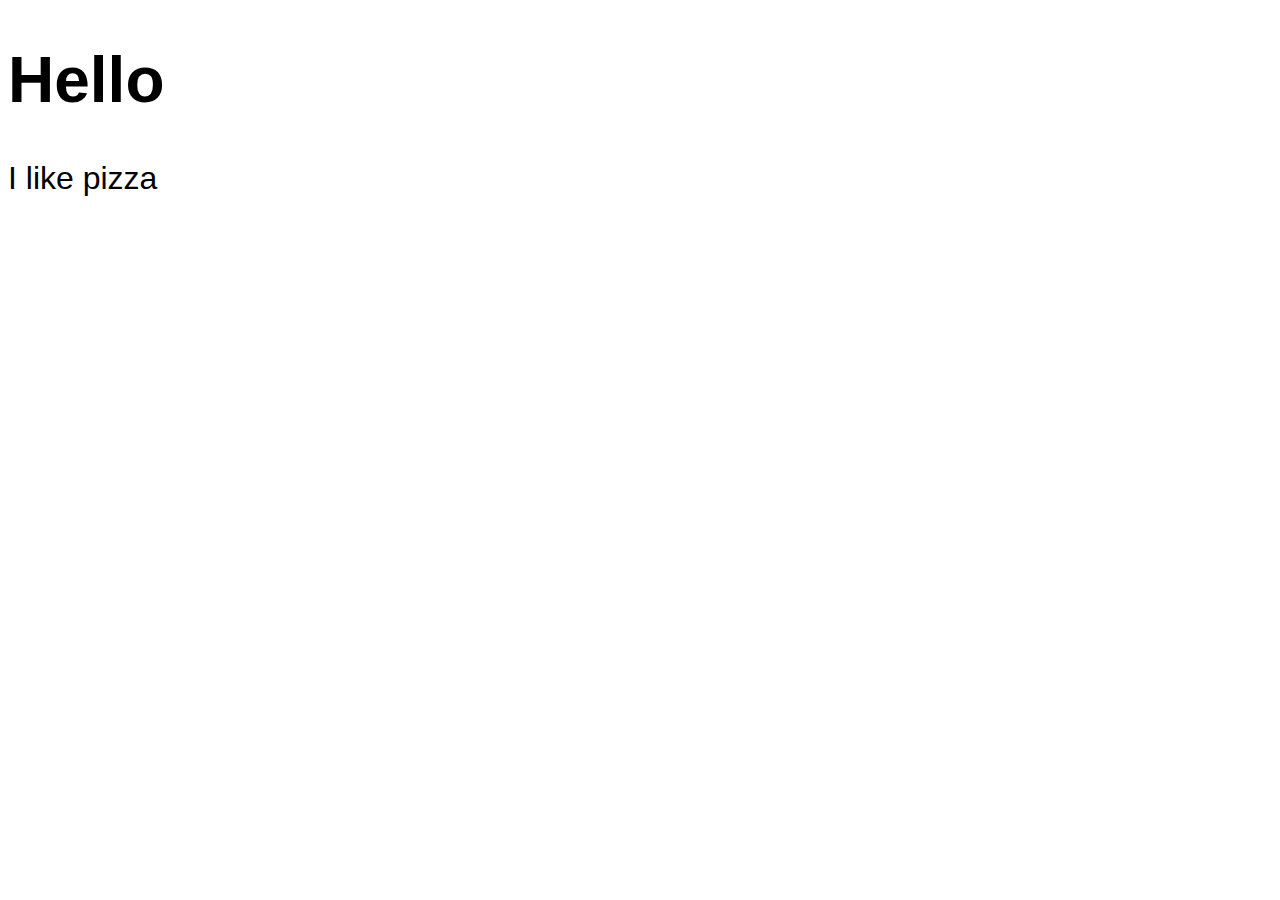
<file: JavaScript/01_beginner/index.html>
<!DOCTYPE html>
<html lang="en">
<head>
    <meta charset="UTF-8">
    <meta name="viewport" content="width=device-width, initial-scale=1.0">
    <title>My Website</title>
    <link rel="stylesheet" href="./style.css">
</head>
<body>
    <h1 id="myH1"></h1>
    <p id="myP"></p>
    <script src="./index.js"></script>
</body>
</html>
</file>
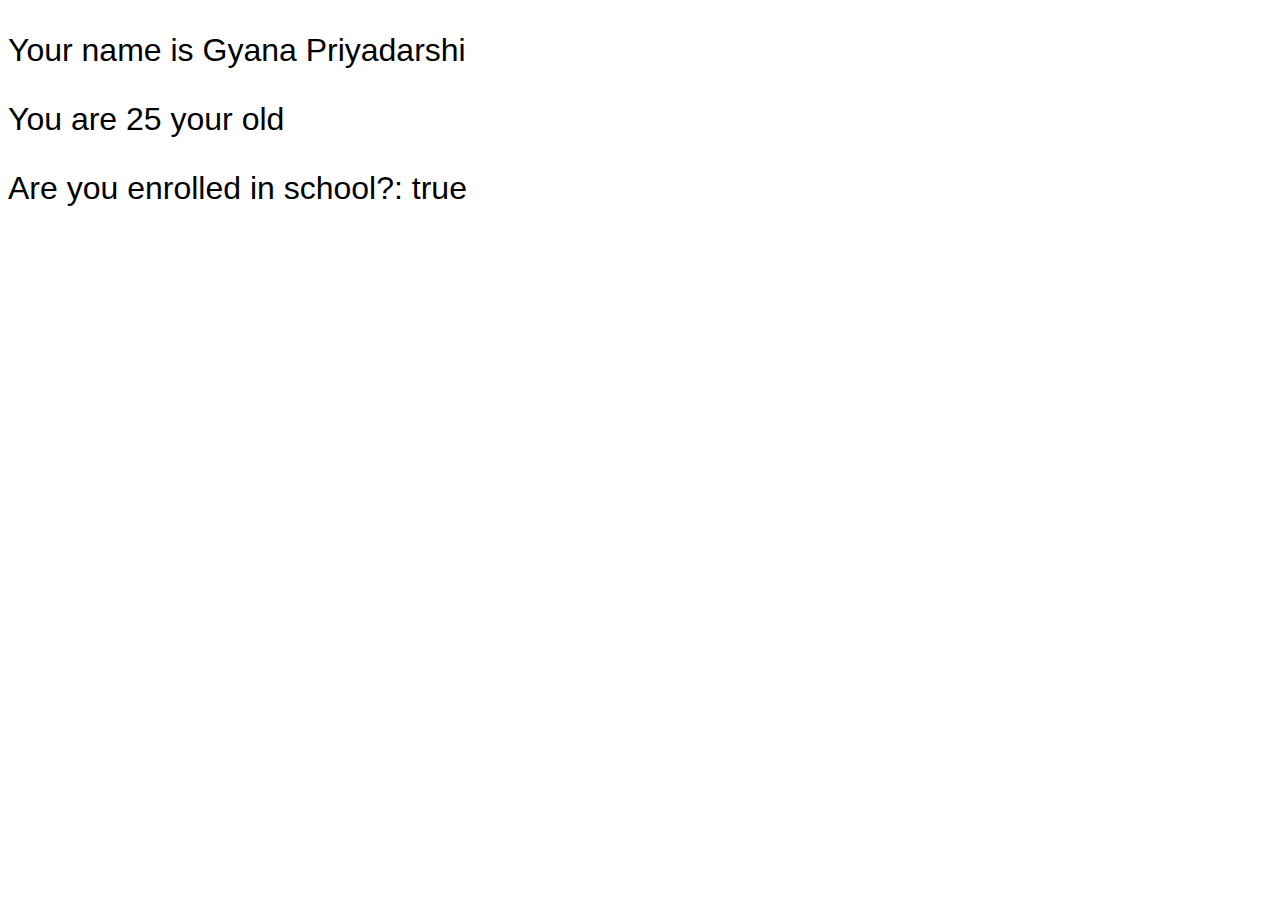
<file: JavaScript/02_variables/index.html>
<!DOCTYPE html>
<html lang="en">
<head>
    <meta charset="UTF-8">
    <meta name="viewport" content="width=device-width, initial-scale=1.0">
    <title>My Website</title>
    <link rel="stylesheet" href="./style.css">
</head>
<body>
    <p id="p1"></p>
    <p id="p2"></p>
    <p id="p3"></p>



    <script src="./index.js"></script>
</body>
</html>
</file>
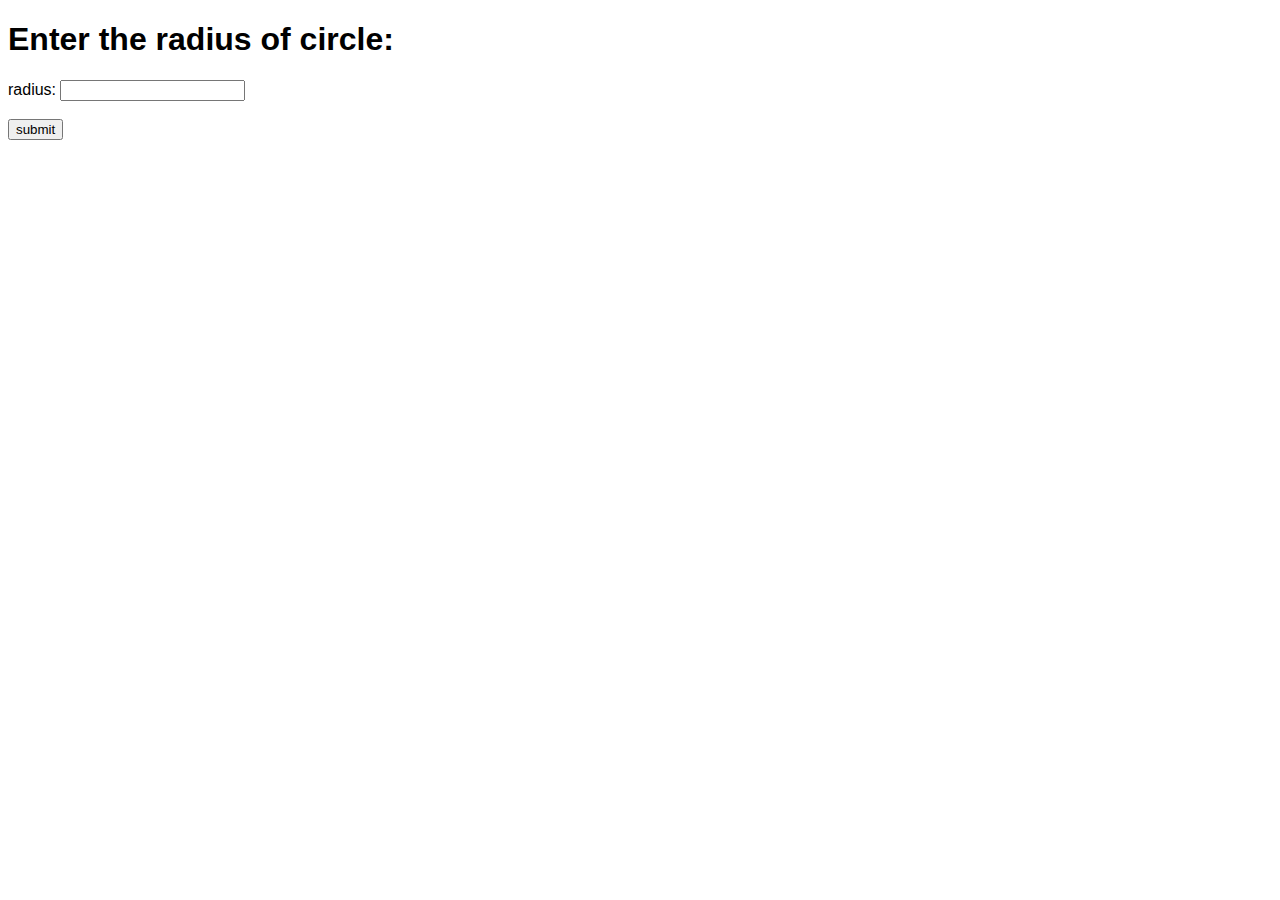
<file: JavaScript/06_const/index.html>
<!DOCTYPE html>
<html lang="en">
<head>
    <meta charset="UTF-8">
    <meta name="viewport" content="width=device-width, initial-scale=1.0">
    <title>My Website</title>
    <link rel="stylesheet" href="./style.css">
</head>
<body>
    <h1 id="myH1">Enter the radius of circle: </h1>
    <label>radius: </label>
    <input type="text" id="myText"><br><br>
    <button id="mySubmit">submit</button>
    <h3 id="myH3"> </h3>

    <script src="./index.js"></script>
</body>
</html>
</file>
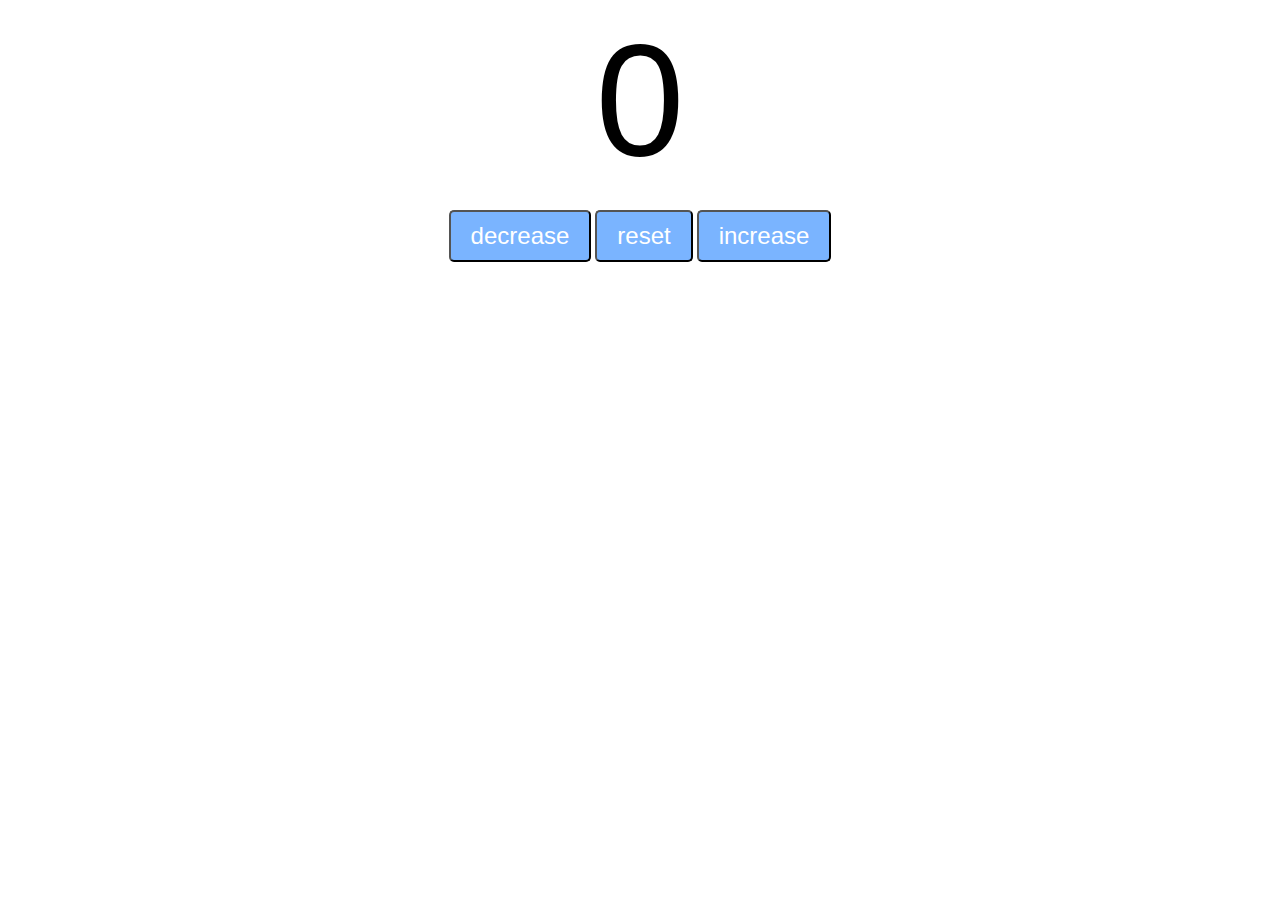
<file: JavaScript/07_counter_program/index.html>
<!DOCTYPE html>
<html lang="en">
<head>
    <meta charset="UTF-8">
    <meta name="viewport" content="width=device-width, initial-scale=1.0">
    <title>My Website</title>
    <link rel="stylesheet" href="./style.css">
</head>
<body>
    <label id="countLabel">0</label><br>
    <div id="btnCointainer">
        <button id="decreaseBtn" class="buttons">decrease</button>
        <button id="resetBtn" class="buttons">reset</button>
        <button id="increaseBtn" class="buttons" >increase</button>
    </div>

    <script src="./index.js"></script>
</body>
</html>
</file>
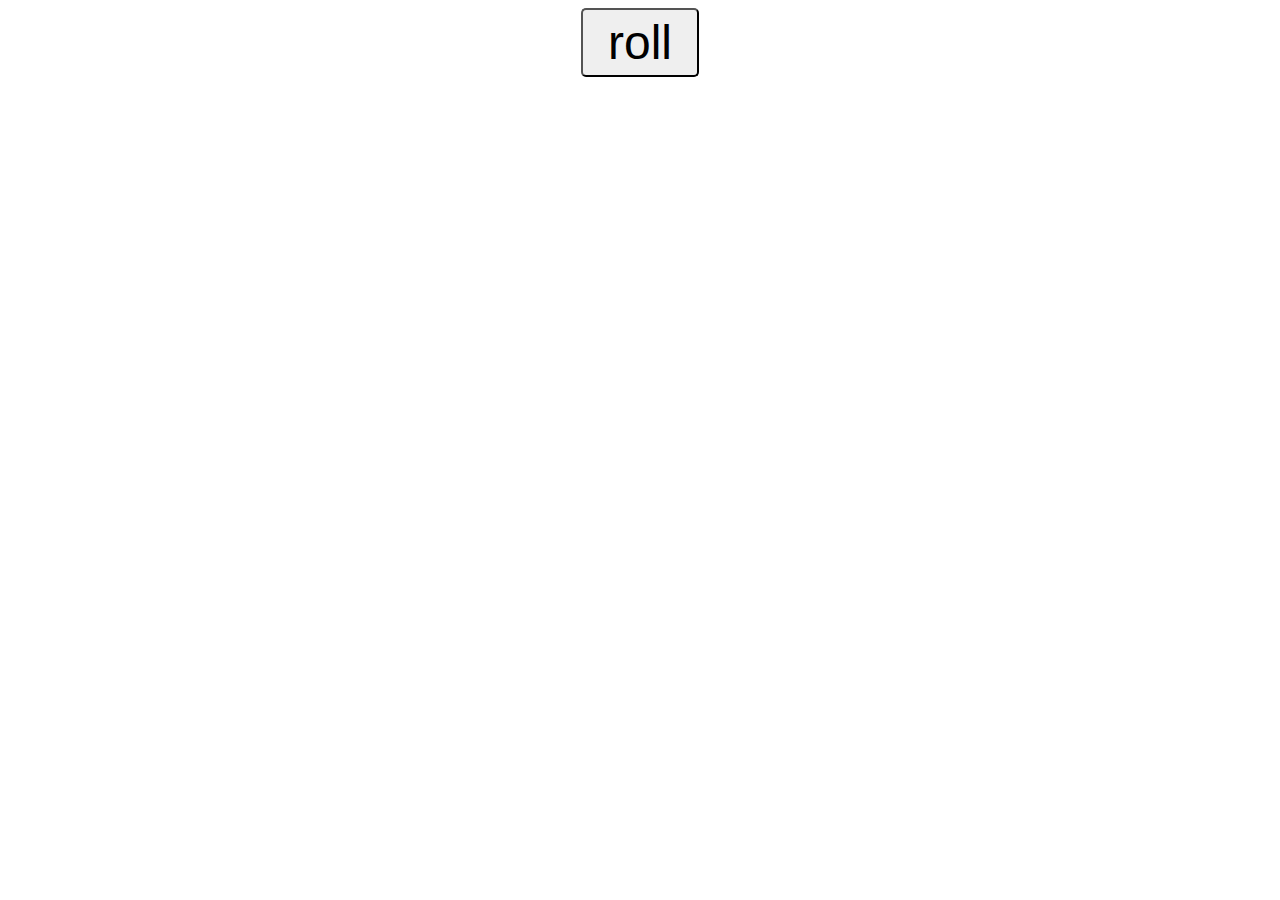
<file: JavaScript/09_random_number_generator/index.html>
<!DOCTYPE html>
<html lang="en">
<head>
    <meta charset="UTF-8">
    <meta name="viewport" content="width=device-width, initial-scale=1.0">
    <title>My Website</title>
    <link rel="stylesheet" href="./style.css">
</head>
<body>
    <button id="myButton">roll</button><br>
    <label id="labell" class="myLabel"></label><br>
    <label id="label2" class="myLabel"></label><br>
    <label id="label3" class="myLabel"></label><br>
    <script src="./index.js"></script>
</body>
</html>
</file>
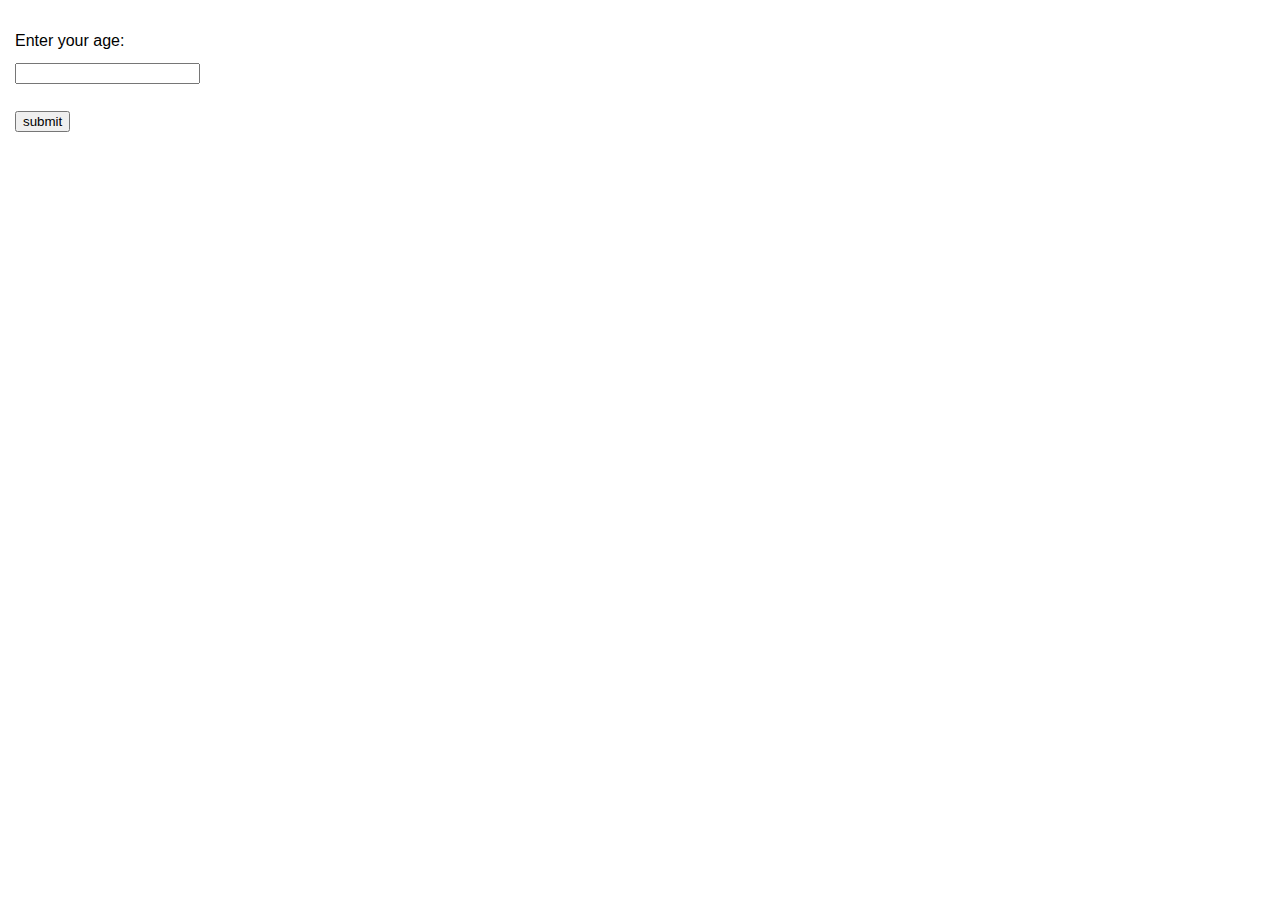
<file: JavaScript/10_if_statements/index.html>
<!DOCTYPE html>
<html lang="en">
<head>
    <meta charset="UTF-8">
    <meta name="viewport" content="width=device-width, initial-scale=1.0">
    <title>My Website</title>
    <link rel="stylesheet" href="./style.css">
</head>
<body>
    <label>Enter your age: </label><br>
    <input type="text" id="myText"><br>
    <button type="submit" id="mySubmit">submit</button>
    <p id="resultElement"></p>
    <script src="./index.js"></script>
</body>
</html>
</file>
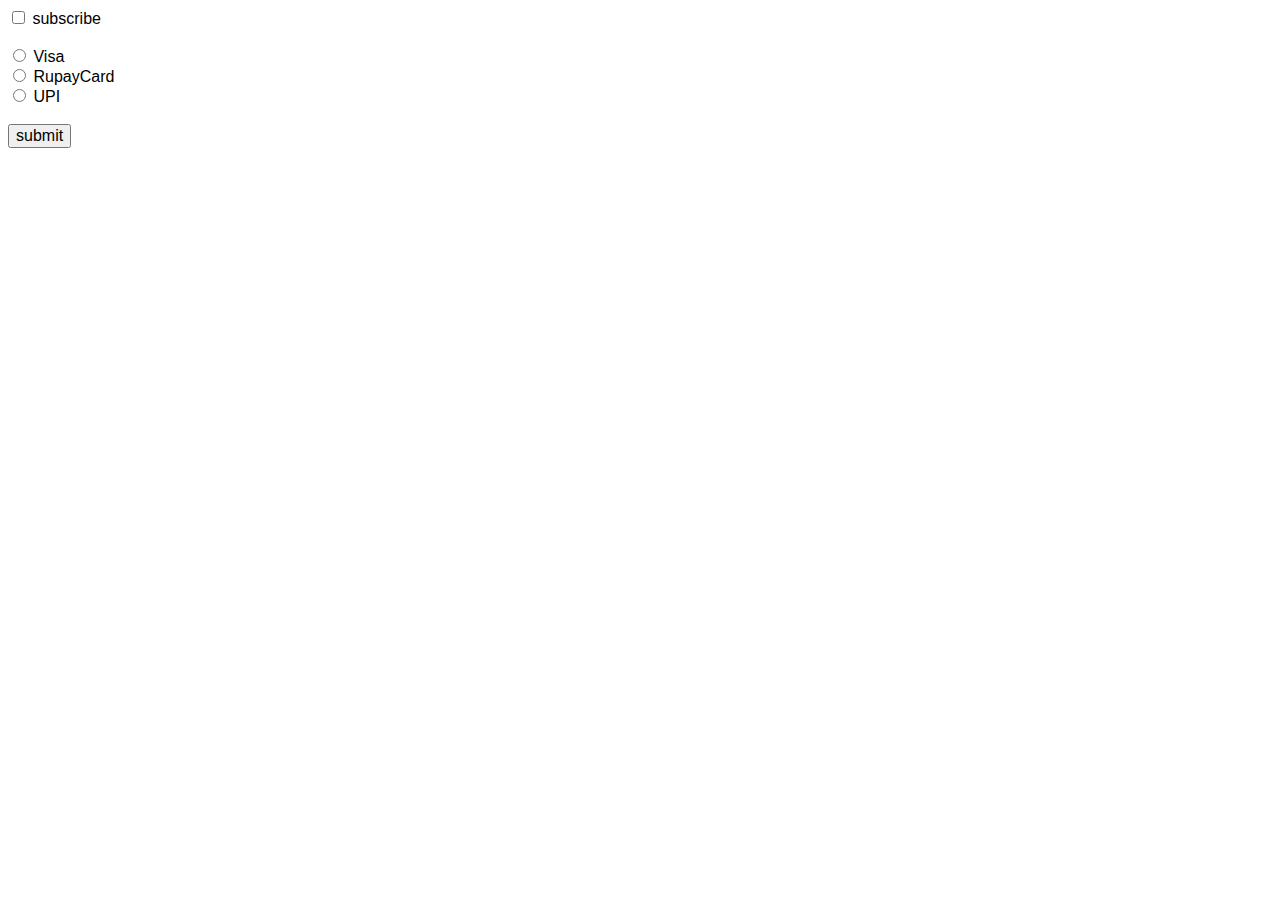
<file: JavaScript/11_checked_property/index.html>
<!DOCTYPE html>
<html lang="en">
<head>
    <meta charset="UTF-8">
    <meta name="viewport" content="width=device-width, initial-scale=1.0">
    <title>My Website</title>
    <link rel="stylesheet" href="./style.css">
</head>
<body>
    <input type="checkbox" id="myCheckBox" >
    <label for="myCheckBox">subscribe</label><br><br>

    <input type="radio" id="visaBtn" name="payment">
    <label for="visaBtn">Visa</label><br>

    <input type="radio" id="rupayCardBtn" name="payment">
    <label for="rupayCardBtn">RupayCard</label><br>

    <input type="radio" id="upiBtn" name="payment">
    <label for="upiBtn">UPI</label><br><br>

    <button type="submit" id="mySubmit">submit</button>

    <p id="subResult"></p>
    <p id="paymentResult"></p>

    <script src="./index.js"></script>
</body>
</html>
</file>
<file: JavaScript/01_beginner/style.css>
body {
    font-family: Verdana, Geneva, Tahoma, sans-serif;
    font-size: 2em;
}
</file>
<file: JavaScript/02_variables/style.css>
body {
    font-family: Verdana, Geneva, Tahoma, sans-serif;
    font-size: 2em;
}
</file>
<file: JavaScript/06_const/style.css>
body {
    font-family: Verdana, Geneva, Tahoma, sans-serif;
}
</file>
<file: JavaScript/07_counter_program/style.css>
#countLabel {
    display: block;
    text-align: center;
    font-size: 10em;
    font-family: Helvetica, Arial, sans-serif;
}

#btnCointainer {
    text-align: center;
}

.buttons {
    padding: 10px 20px;
    font-size: 1.5em;
    color: white;
    background-color: hsl(214, 100%, 74%);
    border-radius: 5px;
    cursor: pointer;
    transition: background-color 0.25s;
}

.buttons:hover {
    background-color: hsl(214, 100%, 56%);
}
</file>
<file: JavaScript/09_random_number_generator/style.css>
body {
    font-family: Verdana, Geneva, Tahoma, sans-serif;
    text-align: center;
}

#myButton {
    font-size: 3em;
    padding: 5px 25px;
    border-radius: 5px;
}
.myLabel {
    font-size: 3em;
}
</file>
<file: JavaScript/10_if_statements/style.css>
* {
    font-family: Verdana, Geneva, Tahoma, sans-serif;
    margin: 1em 5px;
}
</file>
<file: JavaScript/11_checked_property/style.css>
body {
    font-family: Verdana, Geneva, Tahoma, sans-serif;
}

#mySubmit {
    font-size: 1em;
}
</file>
